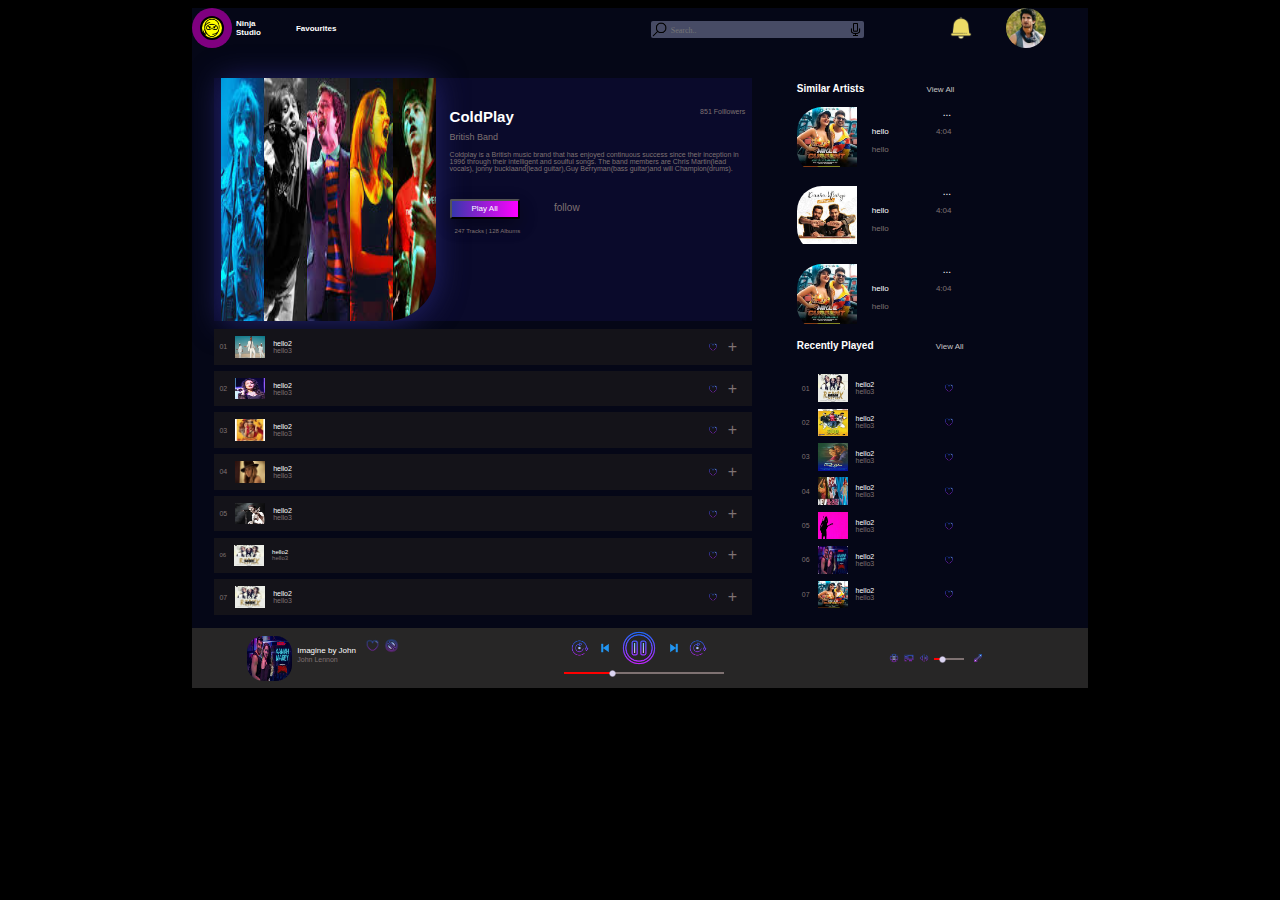
<file: list.html>
<!DOCTYPE html>
<html>
<head>
<meta name="viewport" content="width=device-width, initial-scale=1.0">
<link rel="stylesheet" href="list.css">
</head>

<body>
<header>
<div id="head">
<div id="head1"><div id="head11"></div>
</div>
<span style="font-size:8px;margin-top:auto;
margin-bottom:auto;font-weight:bold;padding-left:4px;">
Ninja <bR>Studio</span>
<div id="head2">Favourites</div>
<div id="head3"> <input type="text" placeholder="Search.."></div>
<div id="head4"></div>
<div id="head5"></div>
</div>
</header>
<div id="mainaside">
<main>
<div id="container1">
<div id="div11"></div>
<div id="div12">
<span style="font-size:15px;font-weight: bold;">ColdPlay</span> <span style="float:right;font-size:7px;color:#7f7272;">851 Folllowers</span><br>
<span style="font-size:9px;color:#7f7272;">British Band</span><br>
<p style="font-size:7px;color:#7f7272;;">
Coldplay is a British music brand that has enjoyed continuous success since their inception 
in 1996 through their intelligent and soulful songs. 
The band members are Chris Martin(lead vocals),
jonny bucklaand(lead guitar),Guy 
Berryman(bass guitar)and will 
Champion(drums).</p><br>
<input type="button" value="Play All" 
style="
background-image: linear-gradient(to right,#3737ad , #ff00ff);color:white;font-size:8px;border-radius: 2px;
 box-shadow: 0 8px 16px 0 rgba(0,0,0,0.2), 0 6px 20px 0 rgba(0,0,0,0.19);
 width:70px;height:20px;">
<span style="padding-left:30px;font-size:10px;color:#7f7272;">follow</span><br>
<span style="font-size:6px;padding-left:5px;color:#7f7272;">247 Tracks | 128 Albums</span>
</div>
</div>

<div id="container2">
<div id="div21">
<span style="margin-top:auto;margin-bottom:auto;padding-left:5px;padding-right:8px;font-size:7px;color:#7f7272;">01</span>
 <img style="margin-top:7px;margin-bottom:7px;"src="images/div23.jpeg" width="30"/>
<span style="margin-top:auto;margin-bottom:auto;padding-left:8px;font-size:7px;">hello2<br><span style="color:#7f7272;">hello3</span></span>
<img style="margin-left: auto;margin-top:auto;margin-bottom:auto;padding-right:10px;" width="10" height="10"src="images/like.png" />
<span style="margin-top:auto;margin-bottom:auto;padding-right:15px;color:#7f7272;">+</span>
</div>
<div id="div22">
<span style="margin-top:auto;margin-bottom:auto;font-size:7px;padding-right:8px;padding-left:5px;color:#7f7272;">02</span>
 <img style="margin-top:7px;margin-bottom:7px;"src="images/div31.jpeg" width="30"/>
<span style="margin-top:auto;margin-bottom:auto;padding-left:8px;font-size:7px;">hello2<br><span style="color:#7f7272;">hello3</span></span>
<img style="margin-left: auto;margin-top:auto;margin-bottom:auto;padding-right:10px;" width="10" height="10"src="images/like.png" />
<span style="margin-top:auto;margin-bottom:auto;padding-right:15px;color:#7f7272;">+</span>
</div>
<div id="div23">
<span style="margin-top:auto;margin-bottom:auto;font-size:7px;padding-right:8px;padding-left:5px;color:#7f7272;">03</span>
 <img style="margin-top:7px;margin-bottom:7px;"src="images/div33.jpeg" width="30"/>
<span style="margin-top:auto;margin-bottom:auto;padding-left:8px;font-size:7px;">hello2<br><span style="color:#7f7272;">hello3</span></span>
<img style="margin-left: auto;margin-top:auto;margin-bottom:auto;padding-right:10px;" width="10" height="10"src="images/like.png" />
<span style="margin-top:auto;margin-bottom:auto;padding-right:15px;color:#7f7272;">+</span>
</div>
<div id="div24">
<span style="margin-top:auto;margin-bottom:auto;font-size:7px;padding-right:8px;padding-left:5px;color:#7f7272;">04</span>
 <img style="margin-top:7px;margin-bottom:7px;"src="images/div34.jpeg" width="30"/>
<span style="margin-top:auto;margin-bottom:auto;padding-left:8px;font-size:7px;">hello2<br><span style="color:#7f7272;">hello3</span></span>
<img style="margin-left: auto;margin-top:auto;margin-bottom:auto;padding-right:10px;" width="10" height="10"src="images/like.png" />
<span style="margin-top:auto;margin-bottom:auto;padding-right:15px;color:#7f7272;">+</span>
</div>
<div id="div25">
<span style="margin-top:auto;margin-bottom:auto;font-size:7px;padding-right:8px;padding-left:5px;color:#7f7272;">05</span>
 <img style="margin-top:7px;margin-bottom:7px;"src="images/div35.jpeg" width="30"/>
<span style="margin-top:auto;margin-bottom:auto;padding-left:8px;font-size:7px;">hello2<br><span style="color:#7f7272;">hello3</span></span>
<img style="margin-left: auto;margin-top:auto;margin-bottom:auto;padding-right:10px;" width="10" height="10"src="images/like.png" />
<span style="margin-top:auto;margin-bottom:auto;padding-right:15px;color:#7f7272;">+</span>
</div>
<div id="div26">
<span style="margin-top:auto;margin-bottom:auto;font-size:6px;padding-right:8px;padding-left:5px;color:#7f7272;">06</span>
 <img style="margin-top:7px;margin-bottom:7px;"src="images/div36.jpeg" width="30"/>
<span style="margin-top:auto;margin-bottom:auto;padding-left:8px;font-size:6px;">hello2<br><span style="color:#7f7272;">hello3</span></span>
<img style="margin-left: auto;margin-top:auto;margin-bottom:auto;padding-right:10px;" width="10" height="10"src="images/like.png" />
<span style="margin-top:auto;margin-bottom:auto;padding-right:15px;color:#7f7272;">+</span>
</div>
<div id="div27">
<span style="margin-top:auto;margin-bottom:auto;font-size:7px;padding-right:8px;padding-left:5px;color:#7f7272;">07</span>
 <img style="margin-top:7px;margin-bottom:7px;"src="images/div36.jpeg" width="30"/>
<span style="margin-top:auto;margin-bottom:auto;padding-left:8px;font-size:7px;">hello2<br><span style="color:#7f7272;">hello3</span></span>
<img style="margin-left: auto;margin-top:auto;margin-bottom:auto;padding-right:10px;" width="10" height="10"src="images/like.png" />
<span style="margin-top:auto;margin-bottom:auto;padding-right:15px;color:#7f7272;">+</span>
</div>
</div>
</main>
<aside>
<div id="containeraside1">
<div id="aside11">
<span style="font-weight:bold;font-size:10px;">Similar Artists</span> 
<span style="padding-left:60px;padding-top:5px;color:#c5c4c4;">View All</span>
</div>
<div id="aside12">
<span style="padding-left:146px;font-size:10px;">...</span><br><br>
<span style="padding-left:75px">hello</span> <span style="padding-left:45px;color:#7f7272;">4:04</span><br><br>
<span style="padding-left:75px;color:#7f7272;">hello</span>
</div>
<div id="aside13">
<span style="padding-left:146px;font-size:10px;">...</span><br><br>
<span style="padding-left:75px">hello</span> <span style="padding-left:45px;color:#7f7272;">4:04</span><br><br>
<span style="padding-left:75px;color:#7f7272;">hello</span>
</div>
<div id="aside14">
<span style="padding-left:146px;font-size:10px;">...</span><br><br>
<span style="padding-left:75px">hello</span> <span style="padding-left:45px;color:#7f7272;">4:04</span><br><br>
<span style="padding-left:75px;color:#7f7272;">hello</span>
</div>
</div>

<div id="containeraside2">
<div id="aside21">
<span style="font-weight:bold;font-size:10px;">Recently Played</span>
<span style="padding-left:60px;color:#c5c4c4;">View All</span>
</div>
<div id="aside22">
<span style="margin-top:auto;margin-bottom:auto;font-size:7px;padding-right:8px;padding-left:5px;color:#7f7272;">01</span>
 <img src="images/div36.jpeg" width="30"/>
<span style="margin-top:auto;margin-bottom:auto;padding-left:8px;font-size:7px;">hello2<br><span style="color:#7f7272;">hello3</span></span>
<img style="margin-top:auto;margin-bottom:auto;margin-left:70px;" width="10" height="10"src="images/like.png" />
</div>
<div id="aside23">
<span style="margin-top:auto;margin-bottom:auto;font-size:7px;padding-right:8px;padding-left:5px;color:#7f7272;">02</span>
 <img src="images/div61.jpeg" width="30"/>
<span style="margin-top:auto;margin-bottom:auto;padding-left:8px;font-size:7px;">hello2<br><span style="color:#7f7272;">hello3</span></span>
<img style="margin-top:auto;margin-bottom:auto;margin-left:70px;" width="10" height="10"src="images/like.png" />
</div>
<div id="aside24">
<span style="margin-top:auto;margin-bottom:auto;font-size:7px;padding-right:8px;padding-left:5px;color:#7f7272;">03</span>
 <img src="images/div62.jpeg" width="30"/>
<span style="margin-top:auto;margin-bottom:auto;padding-left:8px;font-size:7px;">hello2<br><span style="color:#7f7272;">hello3</span></span>
<img style="margin-top:auto;margin-bottom:auto;margin-left:70px;" width="10" height="10"src="images/like.png" />
</div>
<div id="aside25">
<span style="margin-top:auto;margin-bottom:auto;font-size:7px;padding-right:8px;padding-left:5px;color:#7f7272;">04</span>
 <img src="images/div63.jpeg" width="30"/>
<span style="margin-top:auto;margin-bottom:auto;padding-left:8px;font-size:7px;">hello2<br><span style="color:#7f7272;">hello3</span></span>
<img style="margin-top:auto;margin-bottom:auto;margin-left:70px;" width="10" height="10"src="images/like.png" />
</div>
<div id="aside26">
<span style="margin-top:auto;margin-bottom:auto;font-size:7px;padding-right:8px;padding-left:5px;color:#7f7272;">05</span>
 <img src="images/div64.jpeg" width="30"/>
<span style="margin-top:auto;margin-bottom:auto;padding-left:8px;font-size:7px;">hello2<br><span style="color:#7f7272;">hello3</span></span>
<img style="margin-top:auto;margin-bottom:auto;margin-left:70px;" width="10" height="10"src="images/like.png"/>
</div>
<div id="aside27">
<span style="margin-top:auto;margin-bottom:auto;font-size:7px;padding-right:8px;padding-left:5px;color:#7f7272;">06</span>
 <img src="images/div12.jpeg" width="30"/>
<span style="margin-top:auto;margin-bottom:auto;padding-left:8px;font-size:7px;">hello2<br><span style="color:#7f7272;">hello3</span></span>
<img style="margin-top:auto;margin-bottom:auto;margin-left:70px;" width="10" height="10"src="images/like.png"/>
</div>
<div id="aside28">
<span style="margin-top:auto;margin-bottom:auto;font-size:7px;padding-right:8px;padding-left:5px;color:#7f7272;">07</span>
 <img src="images/div11.jpeg" width="30"/>
<span style="margin-top:auto;margin-bottom:auto;padding-left:8px;font-size:7px;">hello2<br><span style="color:#7f7272;">hello3</span></span>
<img style="margin-top:auto;margin-bottom:auto;margin-left:70px;" width="10" height="10"src="images/like.png"/>
</div>
</div>
</aside>
</div>
<footer>
<div id="footer">
<div id="footer1">
<img style="margin-top:auto;margin-right:5px;margin-bottom:auto;border-radius:16px;"src="images/div12.jpeg" width="45" height="45"/>
<span style="font-size:8px;padding-top:10px;">Imagine by John
<span style=""><img style="padding-left:7px;"src="images/like.png" width="15"/>
<img style="padding-left:2px;"src="images/stop.png" width="15"/></span>
<br>
<span style="font-size:7px;color:#7f7272;">John Lennon</span>

</div>
<div id="footer2">
<img style="padding-bottom:10px;"src="images/refresh.png" width="20"/>
<img style="padding-bottom:10px;"src="images/left.png" width="20"/>
<img style=""src="images/pause.png" width="40"/>
<img style="padding-bottom:10px;  transform: scaleX(-1);
        filter: FlipH;"src="images/left.png" width="20"/>
<img style="margin-right:10px;padding-bottom:10px;"src="images/refresh.png" width="20"/>
<div id="outer">
<div id="inner"><img style="position:absolute;margin-left:20px;top:70%;"src="images/dot.png" width="7"/></div>

</div>
</div>
<div id="footer3">
<img style="margin-right:5px;margin-top:25px;"src="images/menu.png" width="10" height="10"/>
<img style="margin-right:5px;margin-top:25px;"src="images/dj.png" width="10" height="10"/>
<img style="margin-right:5px;margin-top:25px;"src="images/speaker.png" width="10" height="10"/>
<div id="outer1">
<div id="inner1"><img style="position:absolute;margin-left:5px;top:46%;"src="images/dot.png" width="7"/></div>
</div>
<img style="margin-top:25px;"src="images/resize.png" width="10" height="10"/>
</div>
</div>
</footer>
</body>
</html>
</file>
<file: list.css>
html{
background-color:black;
}
body{
margin-left:auto;
margin-right:auto;
width:70vw;
box-sizing:border-box;
background-color:#050717;
color:white;
font-family: Arial, Helvetica, sans-serif;
}

#head{
display:flex;
height:40px;
margin-top:5px;
width:99%;
}

#head1{
width:40px;
border-radius:50%;
background-color:purple;
position:relative;
}

#head11{
position:absolute;
border:2px solid black;
width:20px;
height:20px;
border-radius:50%;
background-position: center;
background-color:yellow;
top: 20%;
left:20%;
background-image:url(images/ninja2.png);
background-size:20px 20px;
background-position: center;
background-repeat: no-repeat;
}

#head2{
width:40%;
margin-top:5px;
font-size:8px;
font-weight:bold;
margin-top:auto;
margin-bottom:auto;
padding-left:35px;
}

#head3{
width:30%;
margin-top:auto;
margin-bottom:auto;
}
input[type=text] {
    width: 80%;
    box-sizing: border-box;
    border: none;
	border-radius:2px;
    background-color: #7d83a58c;
    background-image: url(images/search1.png),url(images/speaker1.png);
	background-position:left,right; 
	outline: none;
	background-size:contain;
	background-repeat:no-repeat;
	transition: width 0.4s ease-in-out;
	padding:5px 0px 0px 20px;
	font-family: Nunito;
	font-size:8px;
	padding-bottom:3px;;

}

input[type=text]:focus {
  width: 100%;
}

#head4{
width:10%;
border-radius:50%;
background-image:url(images/bell3.png);
background-size: cover;
background-position: center;
background-size:contain;
background-repeat: no-repeat;
}

#head5{
width:40px;
background-image:url(images/icon.jpeg);
background-size: cover;
background-repeat: no-repeat;
border-radius:50%;
}

#mainaside{
display:flex;
justify-content:space-around;
flex-direction:row;
width:100%;
height:100%;
}

main{
margin-top:30px;
height:540px;
width:60%;
}

#container1{
display:flex;
flex-direction:row;
justify-content:space-around;
width:100%;
height:45%;
box-sizing:border-box;
background-color:#0a0a2b;
}

#div11{
width:40%;
background-image:url(images/div65.jpeg);
background-size:contain;
background-repeat: no-repeat;
background-size:100% 100%;
border-radius:0 0 50px 0;
box-shadow: 0 2px 30px 0 #23236b;
}

#div12{
width:55%;
padding-top:30px;
min-width:132px;
}

#container2{
display:flex;
flex-direction:column;
justify-content:space-around;
width:100%;
height:55%;
box-sizing:border-box;
}

#div21{
background-color:#141319;
height:12%;
margin-top:5px;
display:flex;
}

#div22{
background-color:#141319;
height:12%;
display:flex;

}
#div23{
background-color:#141319;
height:12%;
display:flex;
}
#div24{
background-color:#141319;
height:12%;
display:flex;
}
#div25{
background-color:#141319;
height:12%;
display:flex;
}
#div26{
background-color:#141319;
height:12%;
display:flex;
}
#div27{
background-color:#141319;
height:12%;
display:flex;
}
aside{
height:550px;
min-width:160px;
margin-top:30px;
width:30%;
}

.dropdown {
height:5%;
border:2px solid red;
position: relative;
display: inline-block;
border:2px solid red;
}

.dropbtn {
color: white;
font-size: 15px;
cursor: pointer;
margin-left:120px;
}

.dropdown-content {
display: none;
position: absolute;
right: 0;
background-color:pink;
min-width: 160px;
box-shadow: 0px 8px 16px 0px rgba(0,0,0,0.2);
z-index: 1;
}

.dropdown-content a {
color: black;
text-decoration: none;
padding-left:15px;
display: block;
font-size:10px;
height:20px;
padding-top:7px;

}
hr{width:90%;
margin-left:auto;
margiun-right:auto;
margin-top:0;
margin-bottom:0;
color:#f3f6db;
}
.dropdown-content a:hover {background-color: #f1f1f1;}

.dropdown:hover .dropdown-content {
  display: block;
}

.dropdown:hover .dropbtn {
  background-color: #3e8e41;
}

#containeraside1{
display:flex;
justify-content:space-around;
flex-direction:column;
height:47%;
font-size:8px;
min-width:155px;
}

#aside11{
height:5%;
}

#aside12{
height:26%;
background-image:url(images/div11.jpeg);
background-size:contain;
background-repeat: no-repeat;
background-size:60px;
border-radius:25px;
}

#aside13{
height:26%;
background-image:url(images/div13.jpeg);
background-size:contain;
background-repeat: no-repeat;
background-size:60px;
border-radius:25px;
}

#aside14{
height:26%;
background-image:url(images/div11.jpeg);
background-size:contain;
background-repeat: no-repeat;
background-size:60px;
border-radius:25px;
}

#containeraside2{
display:flex;
justify-content:space-around;
flex-direction:column;
height:50%;
font-size:8px;
box-sizing:border-box;
min-width:155px;
}

#aside21{
height:10%;

}
#aside22{
height:10%;
display:flex;
}
#aside23{
height:10%;
display:flex;
}
#aside24{
height:10%;
display:flex;
}
#aside25{
height:10%;
display:flex;
}
#aside26{
height:10%;
display:flex;
}
#aside27{
height:10%;
display:flex;
}
#aside28{
height:10%;
display:flex;
}


footer{
height:60px;
background:#272626;
position:sticky;
bottom:0;
font-family: Arial, Helvetica, sans-serif;
}

#footer{
display:flex;
justify-content:space-around;
width:100%;
height:100%;
}

#footer1{
display:flex;
min-width:105px;
}

#footer2{
width:30%;
text-align: center;
min-width:170px;
}

#outer{
width:160px;
height:2px;
background-color:#7f7272;
margin-left:auto;
margin-right:auto;
}

#inner{
width:50px;
height:2px;
background:red;
}

#footer3{
display:flex;
width:16%;
min-width:75px;
}

#outer1{
width:30px;
height:2px;
background-color:#7f7272;
margin-top:30px;
margin-right:9px;
}

#inner1{
width:10px;
height:2px;
background:red;
}

@media screen and (max-width:900px){
body{width:90vw;}
}

@media screen and (max-width:800px){
body{width:95vw;}
}
@media screen and (max-width:600px){
body{width:100vw;}
}

@media screen and (max-width:600px){
#mainaside{
flex-direction:column;}
main{width:100%;}
aside{margin-left:auto;
margin-right:auto;
width:70%;}
}
</file>
